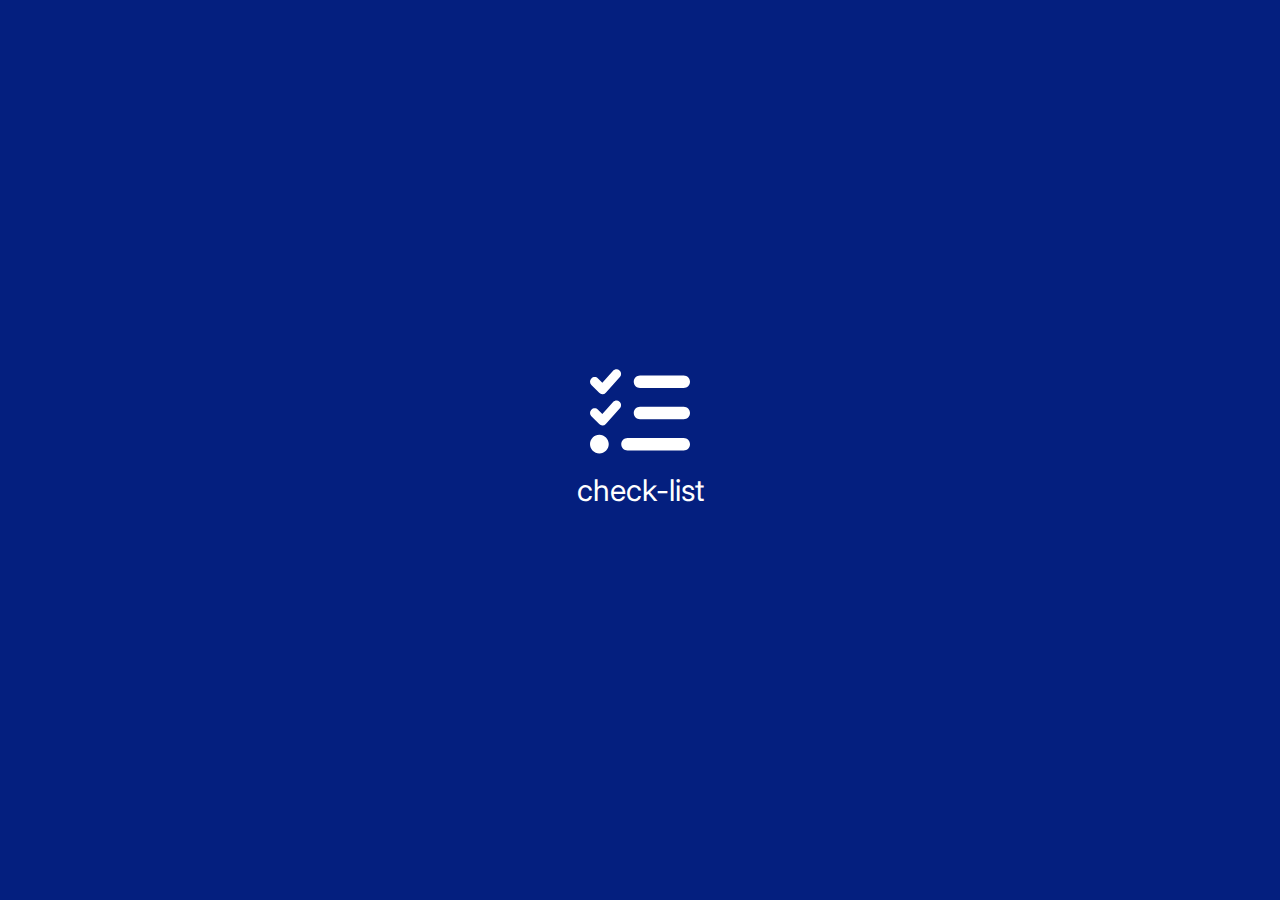
<file: index.html>
<!DOCTYPE html>
<html>
<head>
    <title>Logo Page</title>
    <link rel="stylesheet" type="text/css" href="logo page style.css">
</head>
<body>
    <div id="logo-container">
        <img src="images/logo (2).svg" alt="Logo">
        <p>check-list</p>
    </div>
    <script>
        // Automatically redirect to the main page after a delay
        setTimeout(function() {
            window.location.href = "main.html";
        }, 4000); // Adjust the delay (in milliseconds) as needed
    </script>
</body>
</html>
</file>
<file: logo page style.css>
@import url('https://fonts.googleapis.com/css2?family=Inter:wght@100;200;300;400&display=swap');


body {
    display: flex;
    justify-content: center; /* Center horizontally */
    align-items: center; /* Center vertically */
    height: 100vh; /* Make the body fill the entire viewport height */
    margin: 0; /* Remove default margin */
}

#logo-container {
    text-align: center;
    color: white;
}
#logo-container img{
    width: 100px;
    margin-bottom: 0;
}

#logo-container p{
    font-size: 30px;
    font-family: "inter";
    margin-top: 5px;
}
/* CSS styles for main.html */
body {
    background-color: #041F7F;
    text-align: center;
}
</file>
